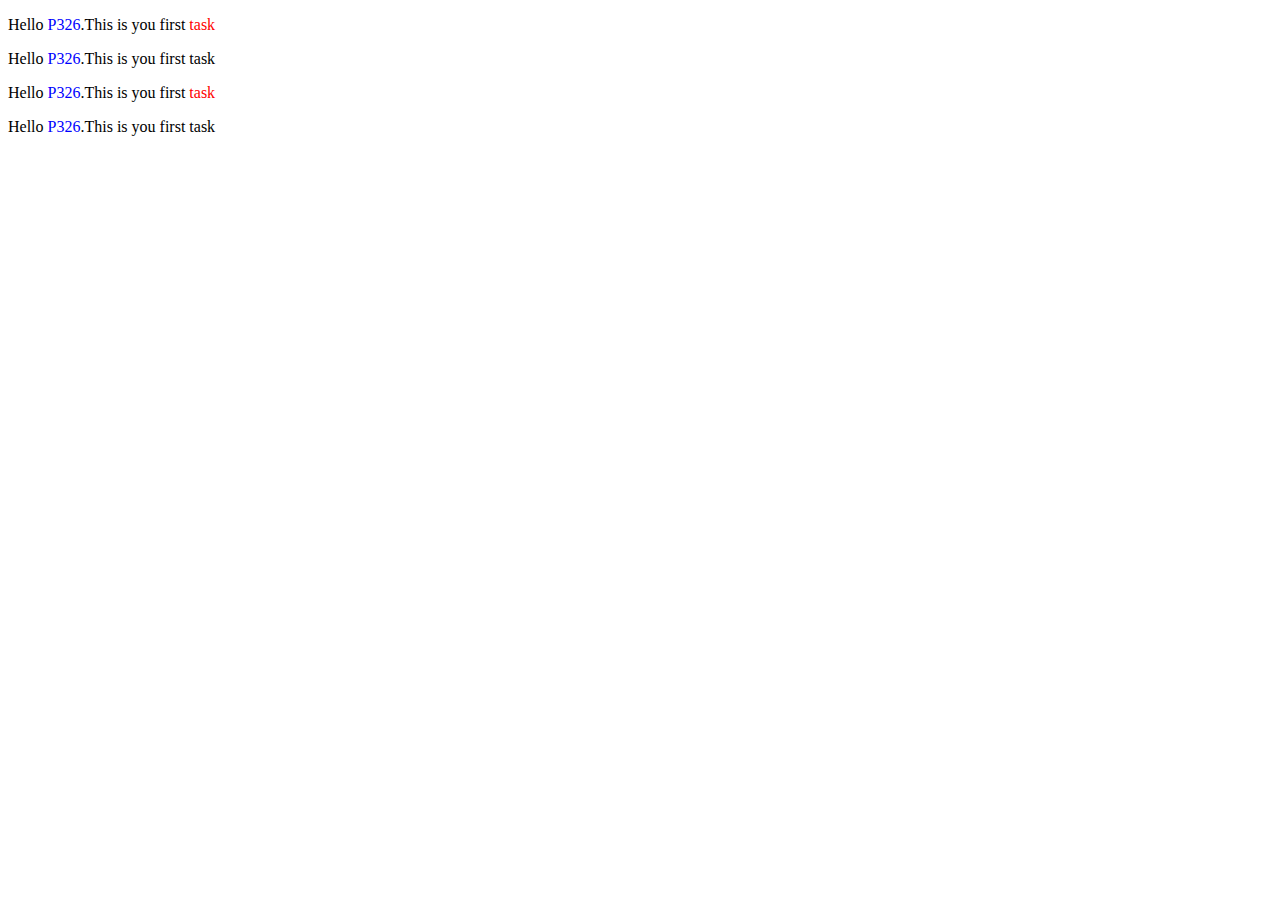
<file: task2/index.html>
<!DOCTYPE html>
<html lang="en">
<head>
    <meta charset="UTF-8">
    <meta http-equiv="X-UA-Compatible" content="IE=edge">
    <meta name="viewport" content="width=device-width, initial-scale=1.0">
    <title>Document</title>
    <link rel="stylesheet" href="assets/style.css">
</head>
<body>
    <p>Hello <span>P326</span>.This is you first <span>task</span></p>
    <p>Hello <span>P326</span>.This is you first task</p>
    
    <div><p>Hello <span>P326</span>.This is you first <span>task</span></p>
        <p>Hello <span>P326</span>.This is you first task</p></div>
    
</body>
</html>
</file>
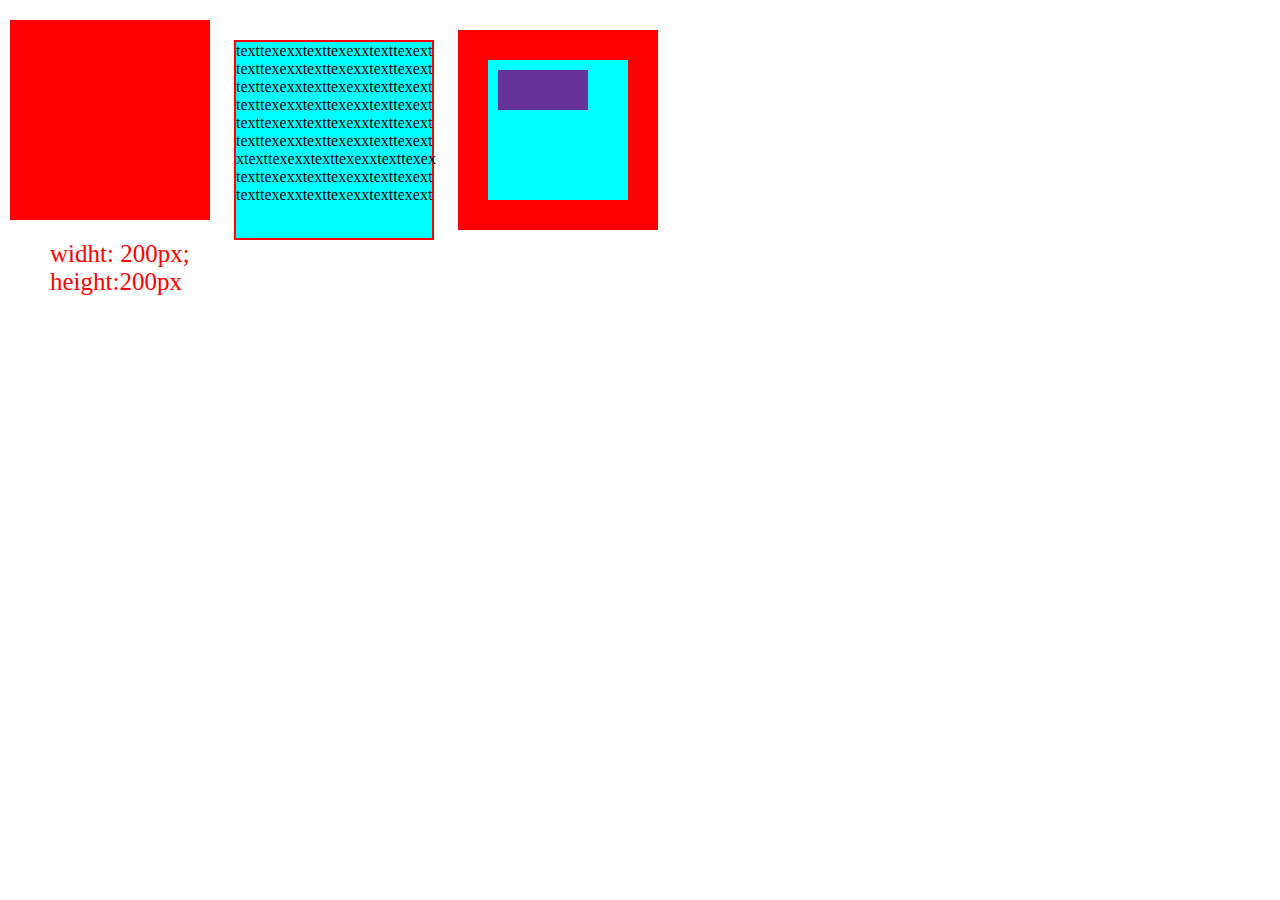
<file: tast1/index.html>
<!DOCTYPE html>
<html lang="en">
<head>
    <meta charset="UTF-8">
    <meta http-equiv="X-UA-Compatible" content="IE=edge">
    <meta name="viewport" content="width=device-width, initial-scale=1.0">
    <title>Document</title>
    <link rel="stylesheet" href="assets/css/style.css">
</head>
<body>
<div class="blok">
    
    <div class="blok blok-1">
        <div class="picture-1"></div>

    
    </div>

<div class="blok blok-2">
   
         
             <p>texttexexxtexttexexxtexttexext
             texttexexxtexttexexxtexttexext
             texttexexxtexttexexxtexttexext
             texttexexxtexttexexxtexttexext
             texttexexxtexttexexxtexttexext
             texttexexxtexttexexxtexttexext
             xtexttexexxtexttexexxtexttexex
             texttexexxtexttexexxtexttexext
             texttexexxtexttexexxtexttexext</p>
    </div>

    <div class="blok blok-3">

                <div class="picture-3">
                    <div class="picture-3-1"></div>
                </div>

    </div>
</div>
<div class="width-hight">
    <p>widht: 200px;</p>
    <p>height:200px</p>
</div>





    
    
</body>
</html>
</file>
<file: task2/assets/style.css>
span:first-child{
    color: blue;
}
p:first-child span:nth-child(2){
    color: red;
}
</file>
<file: tast1/assets/css/style.css>
*{
    margin: 0;
    padding: 0;
    box-sizing: border-box;
}
.picture-1{ 
    background-color: red;
    width: 200px;
    height: 200px;
    position: relative;
    left: 10px; 
    top: 20px;  
}
.picture-1:hover{
    background-color: green;
}
.width-hight{
    color:red;
    font-size: 25px;
    margin-left: 50px;
}
.blok-2{ 
background-color: aqua;
border: 2px solid red;

position: relative;
width: 200px;
height: 200px;
top: 0px;
left: 30px;
  
}

.picture-3{   
    background-color: aqua;  
    border: 30px solid red;
    position: absolute;
    width: 200px;
    height: 200px;
    position: relative;
    left: 50px;
    top: 30px;
}
.picture-3-1{
    padding: 20px 45px;
    background-color:rebeccapurple;
    position: absolute;
    top: 10px;
    left: 10px;
}

.blok{

    display: inline-block;
}
</file>
